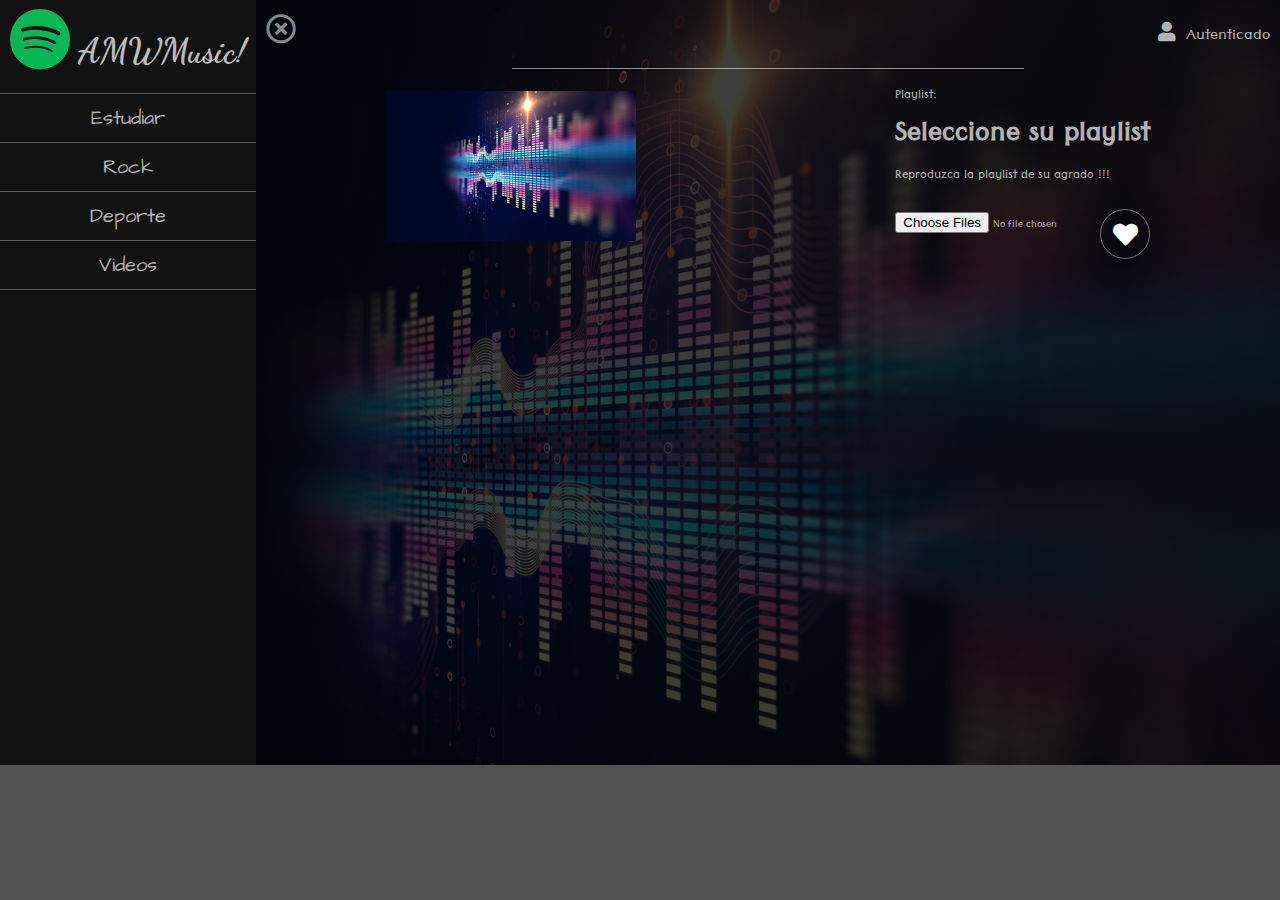
<file: index.html>
<!DOCTYPE html>
<html lang="es">
<head>
    <meta charset="UTF-8">
    <meta name="viewport" content="width=device-width, initial-scale=1.0">
    <title>AMWMusic!|PlayList</title>
    <link rel="stylesheet" href="https://use.fontawesome.com/releases/v5.2.0/css/all.css">
    <link href="https://fonts.googleapis.com/css2?family=Architects+Daughter&family=Dancing+Script&family=Tenali+Ramakrishna&display=swap" rel="stylesheet">
    <link rel="stylesheet" href="assets/css/estilos.css">

</head>
<body>
    <div class="app">
        <aside class="menu-aside">
            <div class="logo">
                <span class="i-logo i-logo2"><i class="fab fa-spotify s-logo"></i> AMWMusic!</span>
            </div>
            <ul class="playlists" id="menuMusic">
                <li class="playlist"><a href="#" class="play playEstudiar" id="cargarEstudiar">Estudiar</a></li>
                <li class="playlist" ><a href="#" class="play playRock">Rock</a></li>
                <li class="playlist"><a href="#" class="play playDeporte">Deporte</a></li>
                <li class="playlist"><a href="./videos.html" class="play">Videos</a></li>
            </ul>
        </aside>
        <div class="album" id="album">
            <div class="user">
                <a href="#" class="close" id="close"><i class="far fa-times-circle"></i></a>
                <span class="user-desc">  <i class="fas fa-user "></i>Autenticado </a></span>      
            </div>

            <div class="animate">      
            </div>
            <div class="album-description">
                    <div class="album-img">
                        <img id="imgAlbum" src="assets/img/f-princi.jpg" width="250" height="150">
                    </div>
                    <div class="album-text">
                        <div class="title">
                            <span>Playlist:</span>
                            <h2 id="titlePlaylist">Seleccione su playlist</h2>
                        </div>
                        <div class="description">
                            <p id="playDescription">Reproduzca la playlist de su agrado !!!</p>
                        </div>
                        <div class="acciones">
                            <input type="file" id="files" name="files[]" multiple />
                            
                            <a href="#" class="btn reaccion-inactiva" id="reaccion"><i class="fas fa-heart"></i></a>
                        </div>
                        </div>
                </div>
            

            <div class="album-list-music">
                <ul class="list-music" id="lista-music">
                    <!--
                    <li class="music">
                        <a href="#" class="btn play-music"><i class="far fa-play-circle"></i></a>
                        <h3>Nombre de artista</h3> 
                        <h3 class="name" id="name">Nombre de musica</h3> 
                        <h3 class="time">1.44 s</h3>
                    </li>
                    --> 
            
                </ul>
            </div>
        </div>
        </div>

        <div class="reproducir">
            <div class="controles" id="controles">
               <!-- <a href="#" class="btn control atras"><i class="fas fa-backward"></i></a>
                <a href="#" class="btn control play-musica"><i class="far fa-play-circle"></i></a>
                <a href="#" class="btn control siguiente"><i class="fas fa-forward"></i></a>
                <a href="#" class="btn control pausa"><i class="far fa-pause-circle"></i></a>
                <div class="volumen">
                    <a href="#" class="subir"></a>
                    <a href="#" class="bajar"></a>
                </div>-->

            </div>
        </div>

        <script src="assets/js/app.js"></script>
</body>
</html>
</file>
<file: assets/css/estilos.css>
*{
    margin: 0;
    padding: 0;
    box-sizing: border-box;
    font-family: 'Tenali Ramakrishna', sans-serif;
}


.contenedor{
    background: linear-gradient(to right, rgba(2, 2, 2, 0.726) 15%, rgba(8, 8, 8, 0.829)), url(../img/fondo.jpg);
    height: 100vh;
    width: 100vw;
    background-size:cover;
    background-repeat: no-repeat;
    background-position: center center;
    background-attachment: fixed;
    display: flex;
    flex-direction: column;
    justify-content: center;
    align-items: center;
}
.i-logo{
    font-size: 50px;
    font-family: 'Dancing Script', cursive;
    color: rgba(255, 255, 255, 0.726);
    font-weight: bold;
}
.s-logo{
    color:#08b857;
    font-weight: bold;
    font-size: 60px;
}
.login{
    margin-top: 25px;
    width: 25%;
    text-align: center;
    width: 25%;
    border-top: solid 5px rgba(255, 255, 255, 0.425);
    padding-top: 20px;
    border-radius: 5px;
}
@media screen and (max-width: 450px) {
  .login{
      width: 90%;
  }
}
@media screen and (max-width: 520px) {
    .login{
        width: 70%;
    }
  }
.contenedor-input{
    width: 100%;
}
.input{
    width: 100%;
    height: 40px;
    margin-bottom: 10px;
    border-radius: 7px;
    background: rgba(20, 20, 20, 0.11);
    border: solid .5px rgba(216, 214, 214, 0.747);
    color: rgba(219, 219, 219, 0.815);
    font-size: 25px;
    font-weight: bold;
    padding:5px;
}

.btn{
    display: inline-block;
    text-decoration: none;
    color: #fff;
    font-size: 25px;
    border: solid .1px rgba(255, 255, 255, 0.418);
    padding: 1px;
    border-radius: 25px;
    
}
.btn:hover{
    background: #08b857dc;
}
.btn-green{
    background: #08b857;
    width: 80%;
    margin-top: 20px;
    font-weight: bold;
}

/*------------------APP----------------------*/
.app{
    height: 85vh;
    width: 100vw;
    display: flex;
    font-family: 'Architects Daughter', sans-serif;
    color: #ffffffb0;
}
.album{
    background: linear-gradient(to right, rgba(2, 2, 2, 0.726) 15%, rgba(8, 8, 8, 0.829)), url(../img/f-princi.jpg);
    background-size:cover;
    background-repeat: no-repeat;
    background-position: center center;
    background-attachment: fixed;
    height: 88vh;
    width: 80vw;
    position: fixed;
    right: 0;
    overflow: scroll;
}
.menu-aside{
    height: 85vh;
    background: rgb(19, 18, 18);
    width: 20vw;
}
.reproducir{
    height: 15vh;
    width: 100vw;
    background: rgb(83, 83, 83);
    position: fixed;
}
/*logo*/
.i-logo2{
    font-size: 35px;
}
.logo{
    text-align: center;
    margin-bottom: 20px;
    margin-top: 10px;
}
.play{
    text-decoration: none;
    font-size: 20px;
    color: #ffffffb0;
    text-align: center;
    display: block;
    padding: 10px;
    font-family: 'Architects Daughter', sans-serif;
}
.play:hover{
    background: rgba(90, 89, 89, 0.486);
}
.playlist{
    border-top: solid .5px #ffffff4d;
}
.playlists:last-child{
    border-bottom: solid .5px #ffffff4d;
}

.user{
    display: flex;
    justify-content: space-between;
    height: 7vh;
    align-items: center;
    margin-top: 5px;
    margin-right: 10px;
    cursor: pointer;
}

.user:hover + .animate{
    width: 100%;
    transition: all ease .6s;
}
.animate{
    border-bottom: solid .3px #ffffff88;
    width: 50%;
    margin: auto auto;
    margin-bottom: 15px;
    transition: all ease-in .6s;
}
.user-desc{
    font-size: 20px;
    transition: all ease-in-out .6s;
}
.user-desc:hover{
    color: #08b857dc;
    transition: all ease-in-out .6s;
}
.user-desc i{
    margin-right: 10px;
}

.close{
    color: #ffffff88;
    display: inline-block;
    margin-left: 10px;
    font-size: 30px;
    transition: all ease-in-out .3s;
}
.close:hover{
    color: rgba(209, 4, 4, 0.863);
    transition: all ease-in-out .3s;
}

.acciones{
    display: flex;
    align-items: center;
    justify-content: space-between;
}
.play2{
    width: 25%;
}
.reaccion-inactiva,.play-music,.control{
    display: flex;
    width: 50px;
    height: 50px;
    justify-content: center;
    align-items: center;
    border-radius: 50%;
    margin-top: 20px;
}
.album-description{
    display: flex;
    justify-content: space-around;
    align-items: center;
}
.title h2{
    font-size: 35px;
}
.reaccion-activa{
    background: rgb(221, 147, 147);
    font-size: 30px;
    color: #ee3b3b;
    animation: latir linear 2s;
    animation-iteration-count: infinite;
    transform-origin: 50% 50%;
    
  }
  .reaccion-activa-reproducida{
    background: rgb(3, 158, 73);
    font-size: 30px;
    
  }
  @keyframes latir{
    0% {
      opacity:1;
      transform:  scaleX(1.00) scaleY(1.00) ;
    }
    25% {
      opacity:1;
      transform:  scaleX(0.95) scaleY(0.95) ;
    }
    50% {
      opacity:1;
      transform:  scaleX(1.40) scaleY(1.40) ;
    }

  }
.album-list-music{
    margin-top: 20px;
}

.name{
    display: inline-block;
}
.play-music{
    margin-top: 0;
}
.music{
    display: flex;
    justify-content: space-between;
    align-items: center;
    border-top: solid .3px #ffffff88;
    padding: 5px;
    padding-right:20px ;
}
.music:hover{
    cursor: pointer;
    background: #ffffff3d;
}
.music:last-child{
    border-bottom: solid .3px #ffffff88;
}

.reproducir{
    display: flex;
    justify-content: center;
    align-items: center;
    width:100%;
}
.controles{
    display: flex;
    justify-content: space-around;
    
}
.control{
    margin: 5px;
}
a img{
    display: none;
}
/*Para ocultar text movil*/
@media screen and (max-width: 450px) {
    .album-description{
        display: flex;
        flex-direction: column;
    }
    .description{
        display: none;
        font-size:0;
    }
    .acciones input{
        width: 87%;
    }
    #reaccion{
        display: none;
    }
    .title h2{
        text-align: center;
        font-size: 12px;
    }
    .title span{
        display: none;
    }
    .app{
        height:80vh;
    }
    .reproducir{
        height:20vh;
        align-items:flex-start;
        padding-top:10px;
    }
    .i-logo,.play{
        font-size: 1rem;
    }
    .menu-aside{
        width: 30vw;
    }
    .album{
        width: 70vw;
    }
    
    
    .time{
        display: none;
    }
  }
</file>
